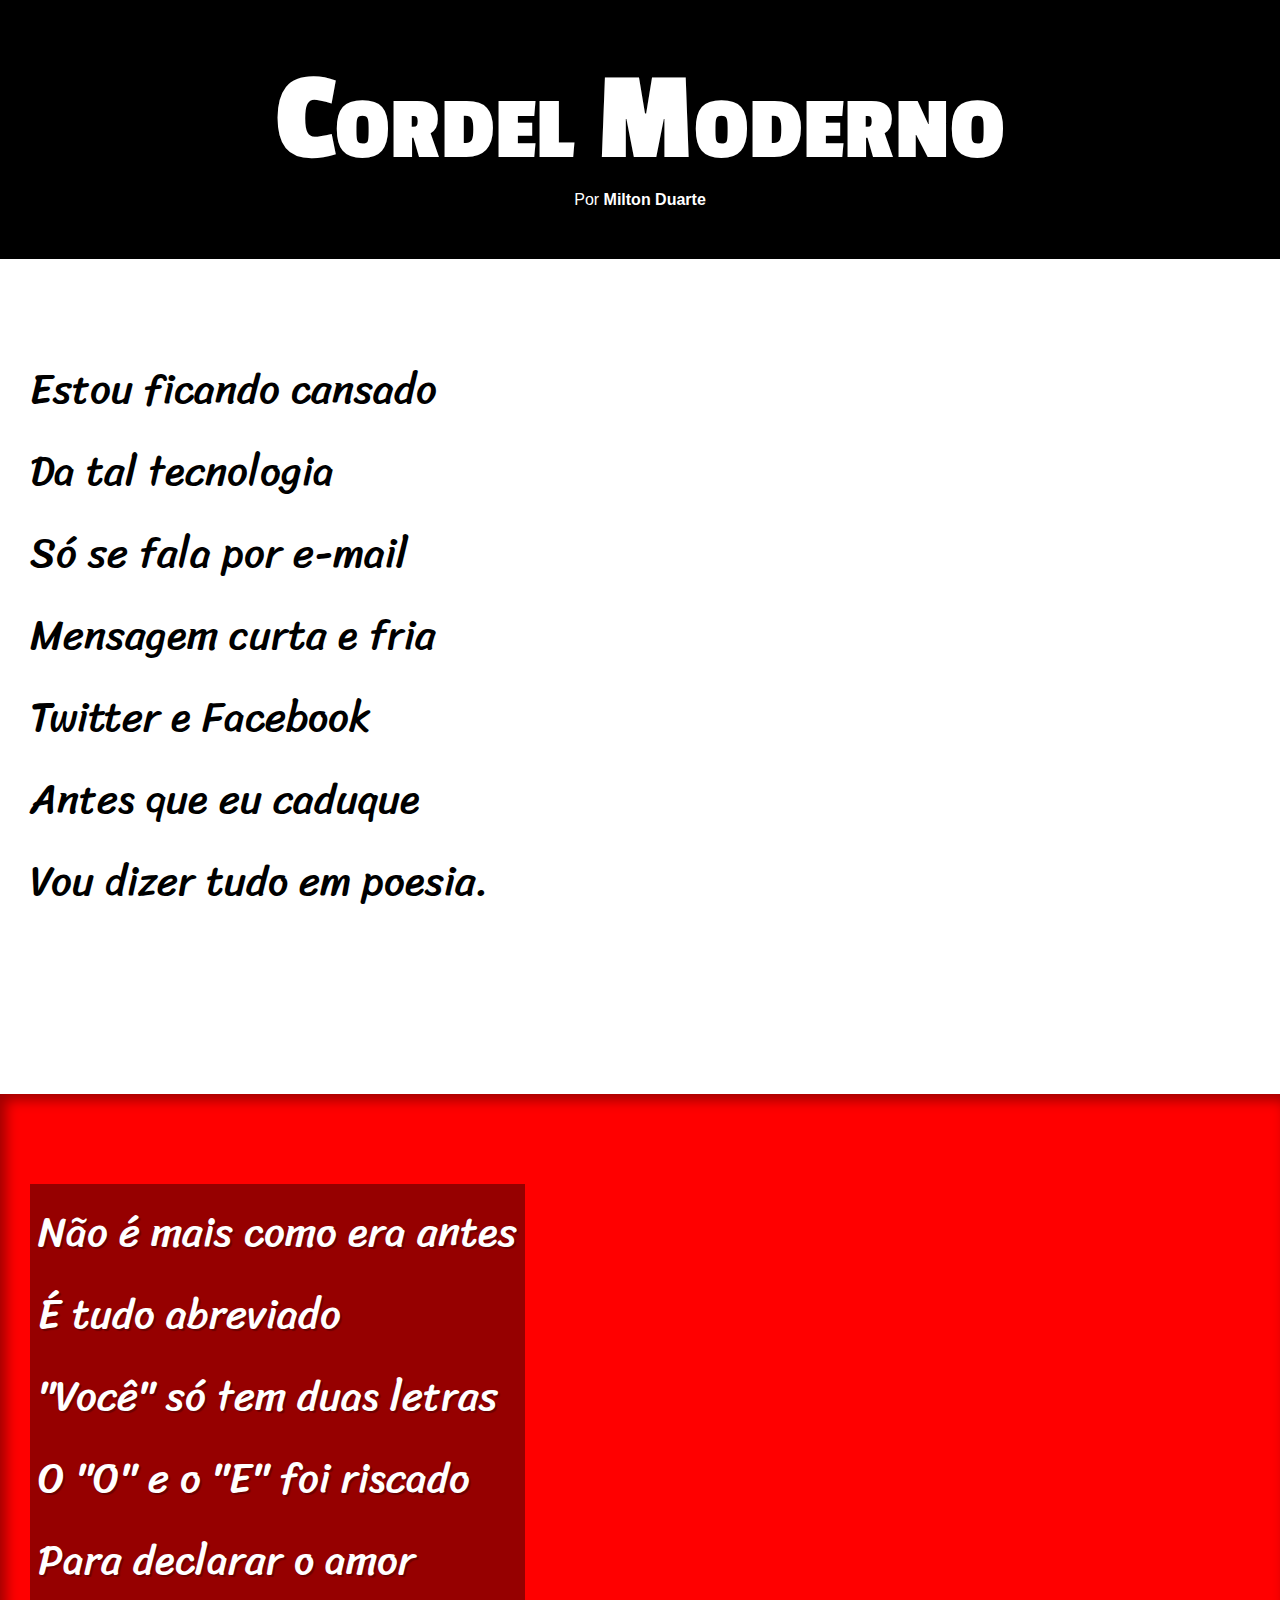
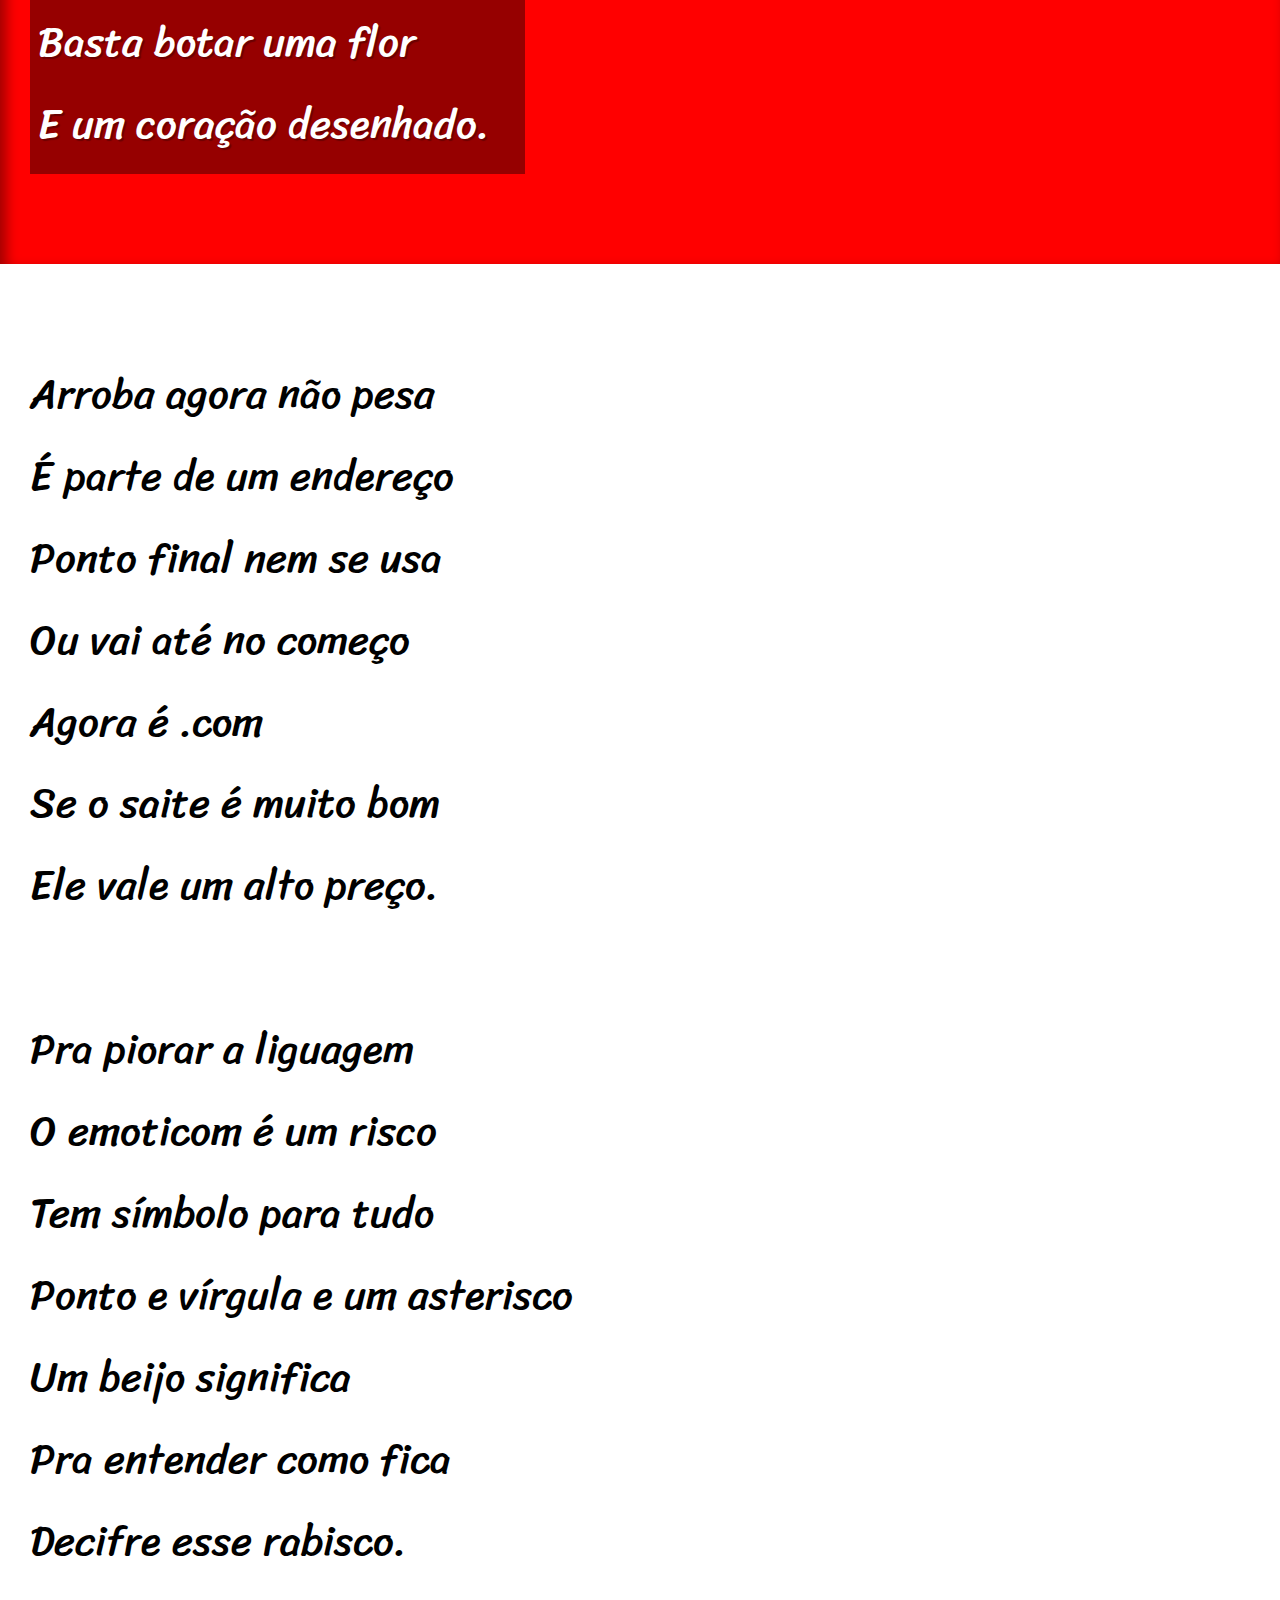
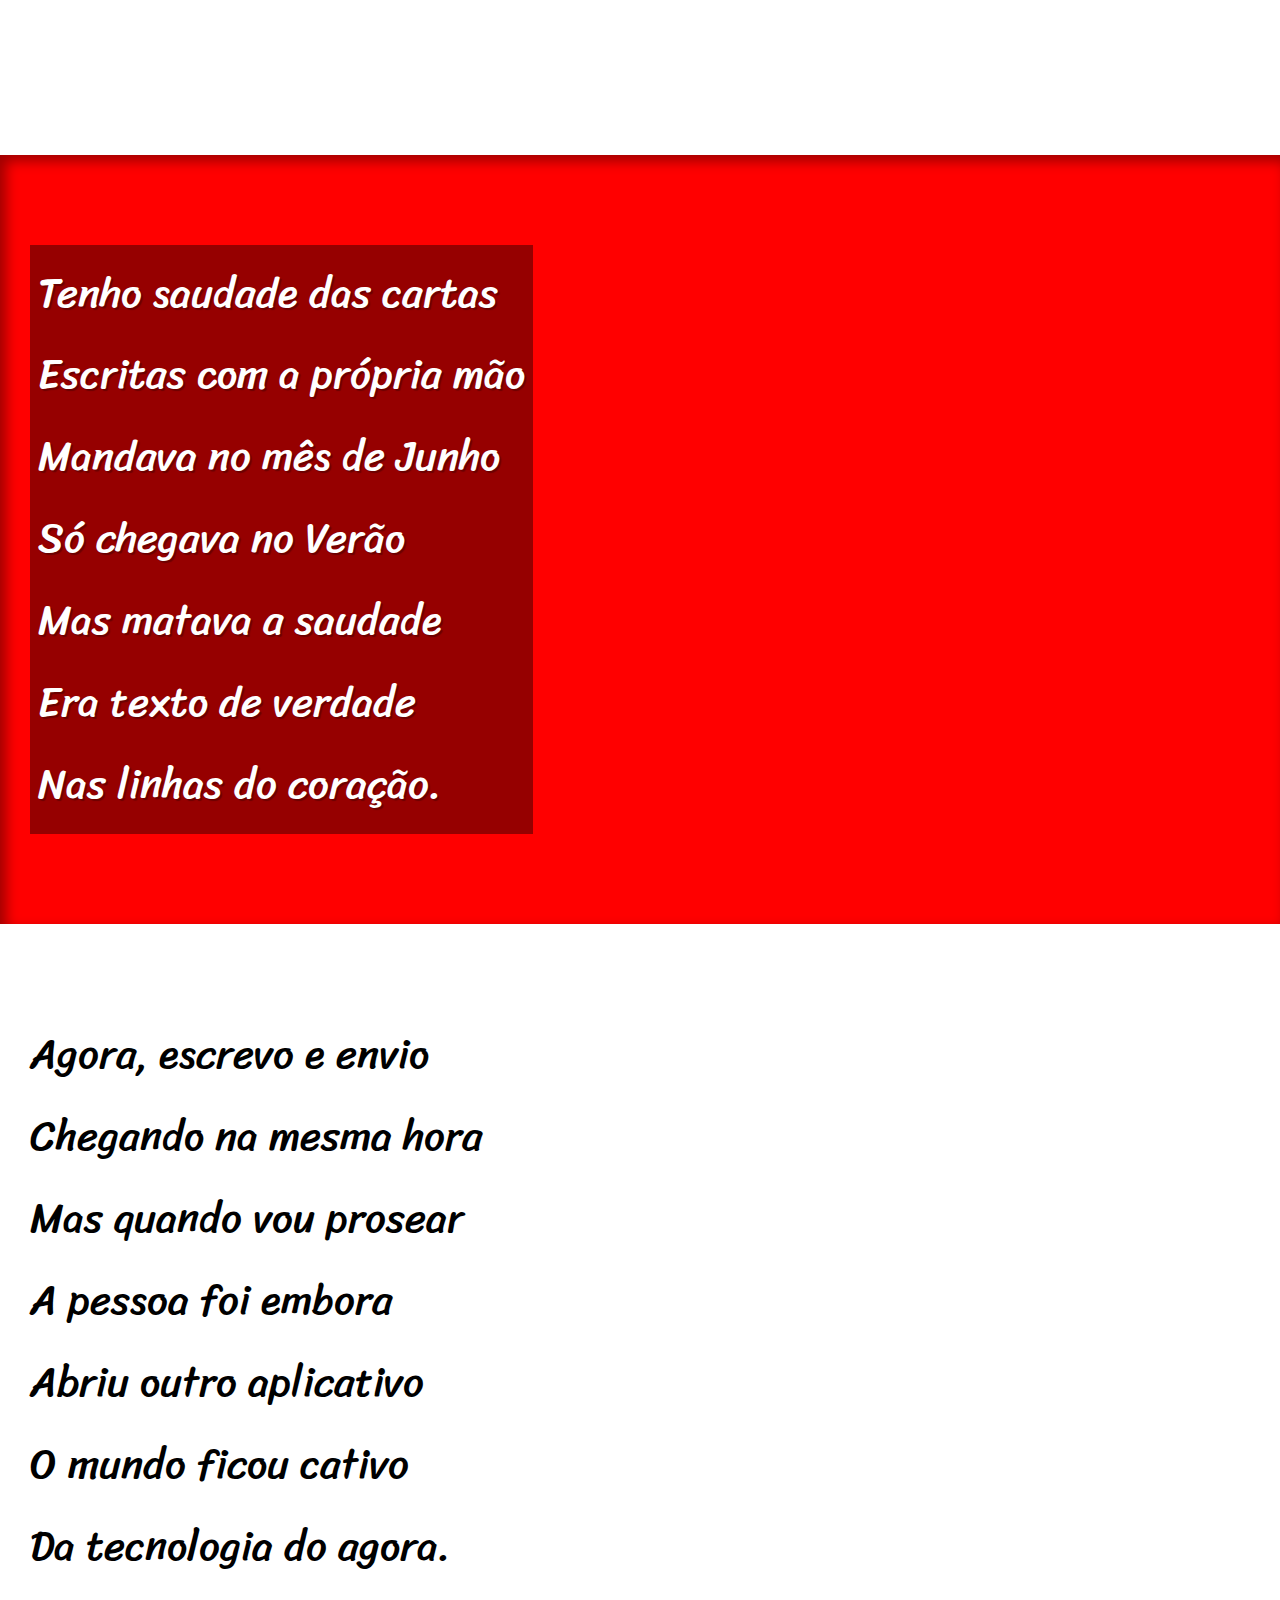
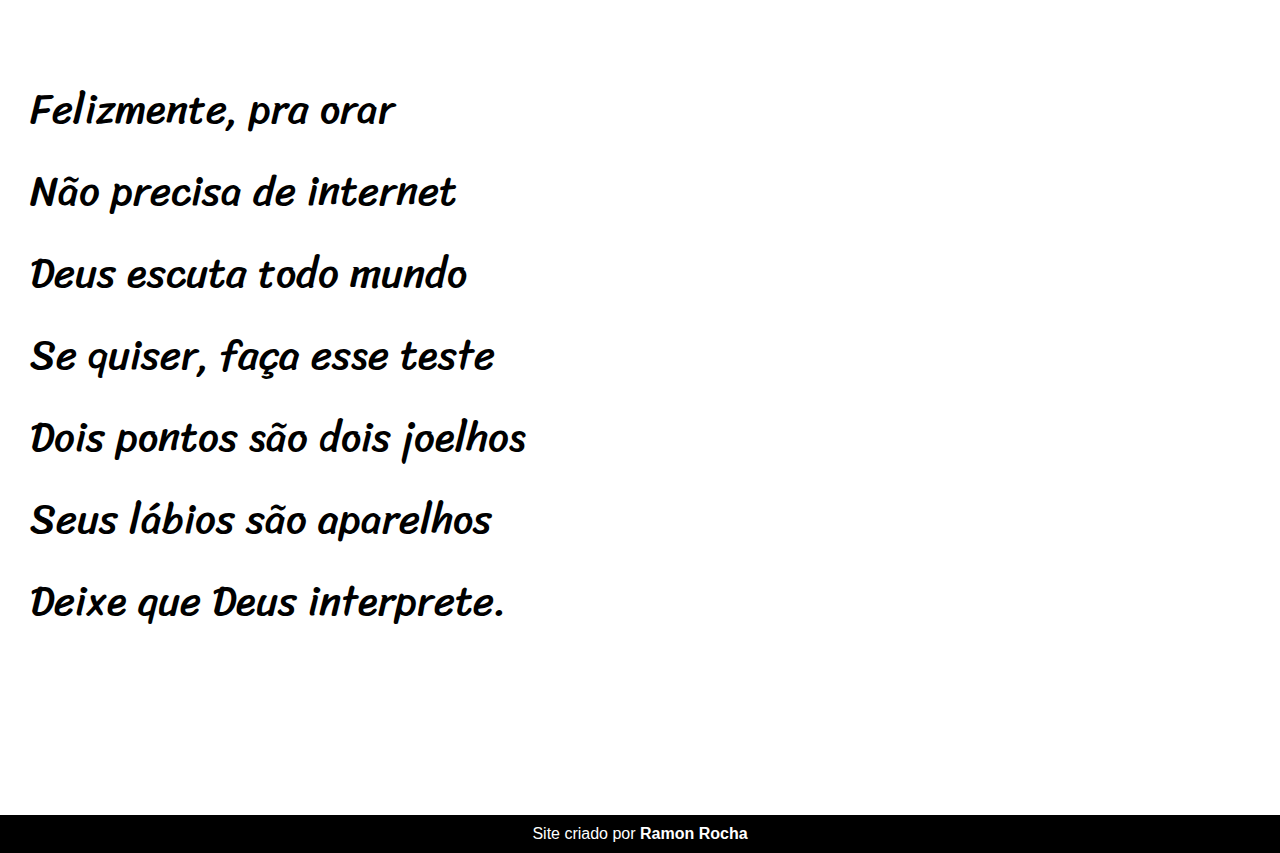
<file: index.html>
<!DOCTYPE html>
<html lang="pt-br">
<head>
    <meta charset="UTF-8">
    <meta name="viewport" content="width=device-width, initial-scale=1.0">
    <title>Cordel moderno</title>
    <link rel="stylesheet" href="style.css">
</head>
<body>
    <header>
        <h1>Cordel Moderno</h1>
        <p>Por <a href="https://www.recantodasletras.com.br/poesias/3186743" target="_blank">Milton Duarte</a></p>
    </header>
    <section class="normal">
        <p>
            Estou ficando cansado <br>
            Da tal tecnologia <br>
            Só se fala por e-mail <br>
            Mensagem curta e fria <br>
            Twitter e Facebook <br>
            Antes que eu caduque <br>
            Vou dizer tudo em poesia. <br>
        </p>
    </section>



    <section class="imagem" id="img01">
        <p>
            Não é mais como era antes <br>
            É tudo abreviado <br>
            "Você" só tem duas letras <br>
            O "O" e o "E" foi riscado <br>
            Para declarar o amor <br>
            Basta botar uma flor <br>
            E um coração desenhado. <br>
        </p>
    </section>



    <section class="normal">
        <p>
            Arroba agora não pesa <br>
            É parte de um endereço <br>
            Ponto final nem se usa <br>
            Ou vai até no começo <br>
            Agora é .com <br>
            Se o saite é muito bom <br>
            Ele vale um alto preço. <br>
        </p>
        <p>
            Pra piorar a liguagem <br>
            O emoticom é um risco <br>
            Tem símbolo para tudo <br>
            Ponto e vírgula e um asterisco <br>
            Um beijo significa <br>
            Pra entender como fica <br>
            Decifre esse rabisco. <br>
        </p>
    </section>

    

    <section class="imagem" id="img02">
        <p>
            Tenho saudade das cartas <br>
            Escritas com a própria mão <br>
            Mandava no mês de Junho <br>
            Só chegava no Verão <br>
            Mas matava a saudade <br>
            Era texto de verdade <br>
            Nas linhas do coração. <br>
        </p>
    </section>

    

    <section class="normal">
        <p>
            Agora, escrevo e envio <br>
            Chegando na mesma hora <br>
            Mas quando vou prosear <br>
            A pessoa foi embora <br>
            Abriu outro aplicativo <br>
            O mundo ficou cativo <br>
            Da tecnologia do agora. <br>
        </p>
        <p>
            Felizmente, pra orar <br>
            Não precisa de internet <br>
            Deus escuta todo mundo <br>
            Se quiser, faça esse teste <br>
            Dois pontos são dois joelhos <br>
            Seus lábios são aparelhos <br>
            Deixe que Deus interprete. <br>
        </p>
    </section>
    <footer>
        Site criado por <a href="https://github.com/Ramonrocham" target="_blank">Ramon Rocha</a>
    </footer>
</body>
</html>
</file>
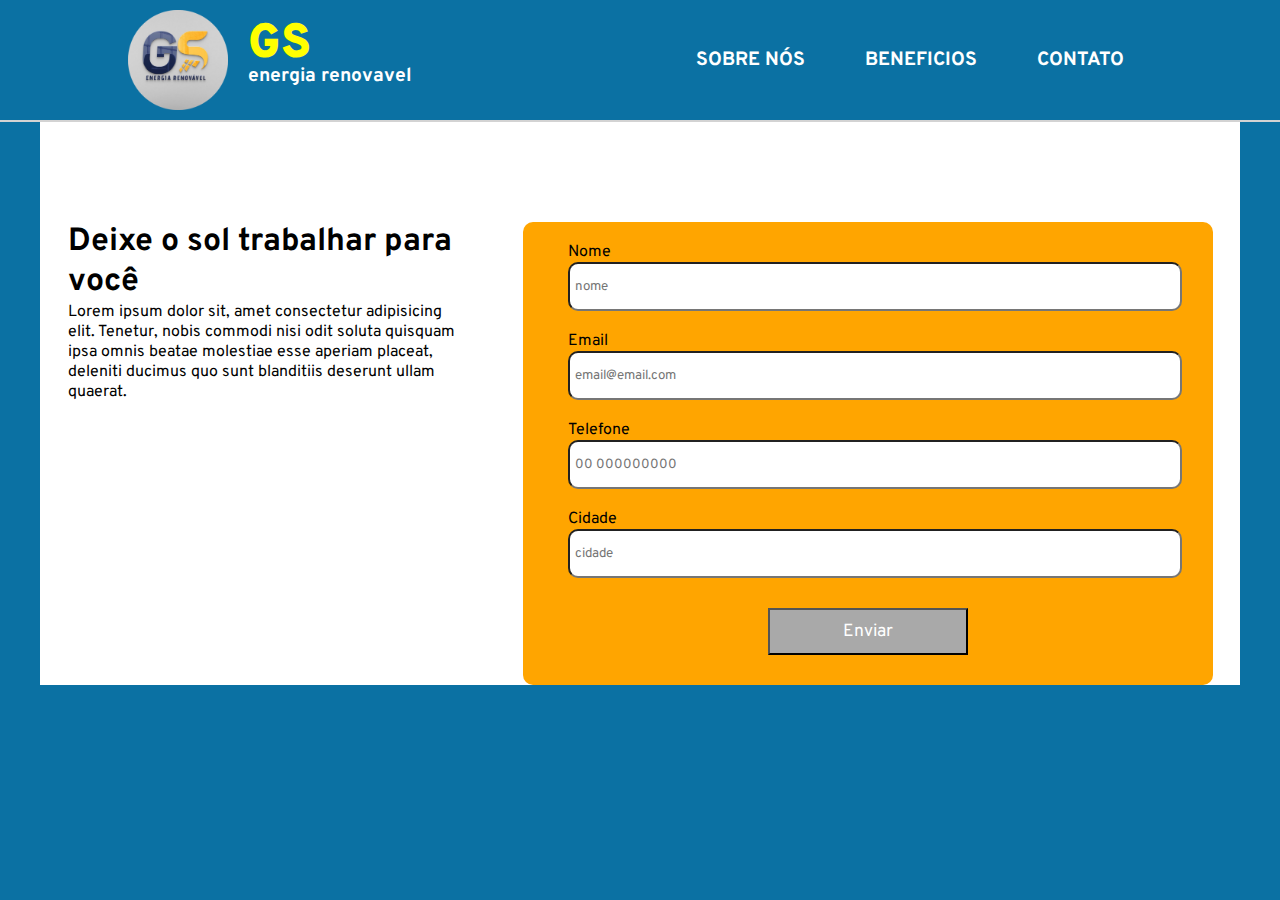
<file: placasolar/landingpage.html>
<!DOCTYPE html>
<html lang="pt-br">
<head>
    <meta charset="UTF-8">
    <meta name="viewport" content="width=device-width, initial-scale=1.0">
    <title>Luz solar</title>
    <link rel="stylesheet" href="style.css">
</head>
<body>
    <header>
        <div>
            <img src="img/image1.png" alt="GS energia renovavel">
            <h1><strong>GS</strong><br><a>energia renovavel</a></h1>
        </div>
            <nav>
                <ul>
                    <li><a href="#">SOBRE NÓS</a></li>
                    <li><a href="#">BENEFICIOS</a></li>
                    <li><a href="#">CONTATO</a></li>
                </ul>
            </nav>
    </header>
    <main>
        <section id="sc1">
            <div id="texto1">
                <h1>Deixe o sol trabalhar para você</h1>
                <p>Lorem ipsum dolor sit, amet consectetur adipisicing elit. Tenetur, nobis commodi nisi odit soluta quisquam ipsa omnis beatae molestiae esse aperiam placeat, deleniti ducimus quo sunt blanditiis deserunt ullam quaerat.</p>
            </div>
            <form action="https://api.staticforms.xyz/submit" method="post">
                    <div>
                        <Label>Nome</Label>
                        <input type="text" name="name" id="nome" placeholder="nome" autocomplete="off" required>
                    </div>
                    <div>
                        <label>Email</label>
                        <input type="email" name="email" id="email" placeholder="email@email.com" >
                    </div>
                    <div>
                        <label>Telefone</label>
                        <input type="text" name="phone" id="telefone" placeholder="00 000000000" required>
                    </div>
                    <div>

                        <label>Cidade</label>
                        <input type="text" name="city" id="cidade" placeholder="cidade" required>
                    </div>
                    <button type="submit">Enviar</button>

                    <input type="hidden" name="accessKey" value="0feb1f70-3f21-41f2-8cac-9707518f029e">
                    <input type="hidden" name="redirectTo" value="https://ramonrocham.github.io/cordel-moderno/placasolar/landingpage.html">
            </form>
        </section>
    </main>
</body>
</html>
</file>
<file: style.css>
@charset "UTF-8";
@import url('https://fonts.googleapis.com/css2?family=Passion+One:wght@400;700;900&family=Sriracha&display=swap');
@import url('https://fonts.googleapis.com/css2?family=Passion+One:wght@400;700;900&family=Sriracha&display=swap');

:root{
    --fonte1:verdana, geneva, tahoma, sans-serif;
    --fonte2: "Passion One", sans-serif;
    --fonte3: "Sriracha", cursive; 
}

*{
    margin: 0px;
    padding: 0px;
}
 html, body{
    font-family: var(--fonte1);
    min-height: 100%;
    background-color: darkgray;
 }

 header{
    background-color: black;
    color: white;
    text-align: center;
 }
 header > h1{
    font-family: var(--fonte2);
    font-size: 10vw;
    padding-top: 50px;
    font-variant: small-caps;
 }

 header > p{
    padding-bottom: 50px;
 }

 a{
    text-decoration: none;
    color: white;
    font-weight: bolder;
 }
 a:hover{
    text-decoration: underline;
 }
section{
    font-family: var(--fonte3);
    font-size: 3.2vw;
    padding-top: 10vh;
    padding-bottom: 10vh;
    padding-left: 30px;
    line-height: 2em;
}
section > p{
    padding-bottom: 2em;
}

section.normal{
    background-color: white;
    color: black;
}
section.imagem{
    background-color: red;
    color: white;
    box-shadow: inset 6px 6px 13px rgba(0, 0, 0, 0.384);

}

section.imagem>p{
    background-color: rgba(0, 0, 0, 0.411);
    display: inline-block;
    padding: 8px;
    text-shadow: 2px 2px 1px rgba(0, 0, 0, 0.281);
}
section#img01{
    background-image: url(imagens/background001.jpg);
    background-position: right center;
    background-attachment: fixed;
    background-size: cover;
}
section#img02{
    background-image: url(imagens/background002.jpg);
    background-position: right center;
    background-attachment: fixed;
    background-size: cover;
}



 footer{
    background-color: black;
    color: white;
    text-align: center;
    padding: 10px;
 }
</file>
<file: placasolar/style.css>
@import url('https://fonts.googleapis.com/css2?family=Overpass:ital,wght@0,100..900;1,100..900&display=swap');


*{
    padding: 0px;
    margin: 0px;
    font-family: "Overpass", sans-serif;
}
body{
    background-color: #0b71a3;
}
header{
    background-color: #0b71a3;
    display: flex;
    align-items: center;
    justify-content: space-around;
    padding: 10px 0px;
    color: white;
    border-bottom: 2px solid lightgray;
}
header div{
    display: flex;
    align-items: center;
}
header img{
    margin-right: 20px;
    height: 100px;
}
header h1{
    line-height: 0.5em;
    font-size: 3em;
    color: yellow;
}
header h1 a{
    font-size: 0.4em;
    color: white;
}
header nav li{
    display: inline-block;
    padding: 0px 15px;
}
header nav li a{
    text-decoration: none;
    color: white;
    text-transform: uppercase;
    font-size: 1.2em;
    font-weight: bolder;
    padding: 8px 13px;
}
header nav li a:hover{
    text-decoration: underline;
    color: yellow;
}
main{
    max-width: 1200px;
    margin: auto;
    background-color: #fff;
}
main section#sc1{
    padding-top: 100px;
    display: flex;
    justify-content: space-around;
}
main section div#texto1{
    max-width: 400px;
}
main section#sc1 form{
    background-color: orange;
    border-radius: 10px;
    display: flex;
    align-items: center;
    justify-content: center;
    flex-direction: column;
    padding: 10px 45px;
    width: 600px;

}
main form label{
    left: 0px;
}
main form div{
    padding: 10px;
    width: 100%;
}
main form input{
    width: 100%;
    height: 35px;
    border-radius: 10px;
    padding: 5px;
}
main form button{
    margin: 20px 0px;
    width: 200px;
    padding: 10px;
    background-color: darkgrey;
    color: white;
    font-size: 1.1em;
}
main form button:hover{
    background-color: lightgray;
    color: black;
}
</file>
